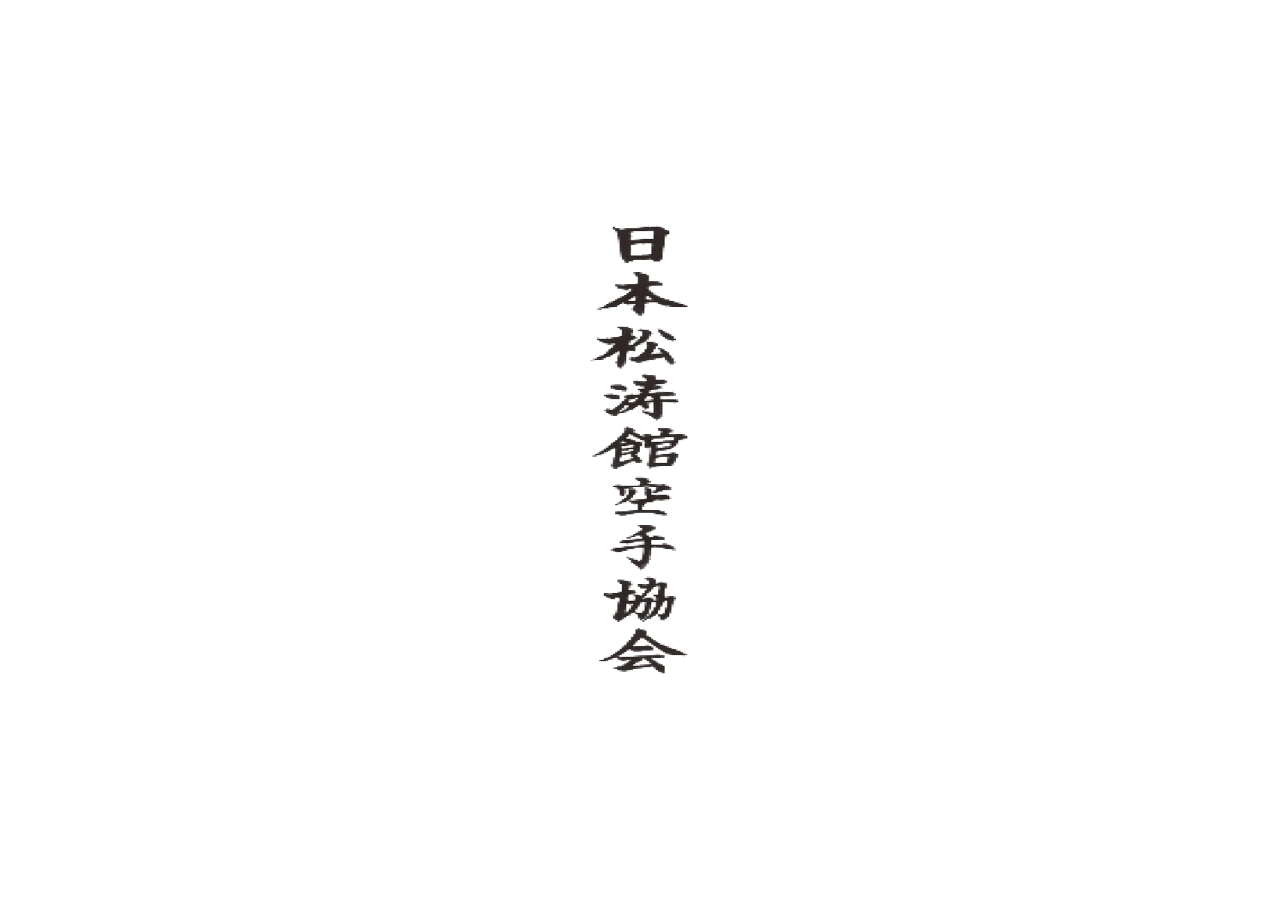
<file: index.html>
<!DOCTYPE html>
<html lang="en">

<head>
    <meta charset="UTF-8">
    <meta name="viewport" content="width=device-width, initial-scale=1.0">
    <title>Welcome</title>
    <!-- Add the favicon -->
    <link rel="icon" type="image/png" href="images/Picsart_24-09-05_20-36-35-712.jpg">

    <style>
        body {
            margin: 0;
            padding: 0;
            display: flex;
            justify-content: center;
            align-items: center;
            height: 100vh;
        }

        img {
            width: 100px;
            height: 450px;
            animation: disappear 2s infinite alternate linear;
        }
        @keyframes disappear {
            0% {
                opacity: 1;
            }

            50% {
                opacity: 0.5;
            }

            100% {
                opacity: 0;
            }
        }
    </style>
</head>

<body>
    <!-- <img src="images\Picsart_24-09-05_20-36-35-712.jpg" /> -->
    <img src="images\common_logo-2.png" alt="Logo" />

    <script>
        // Redirect to the next page after 3 seconds
        setTimeout(() => {
            window.location.href = "./jskahome.html"; // Replace with the URL of your next page
        }, 4000);
    </script>
    <script src="./js/secure.js"></script>
</body>

</html>
</file>
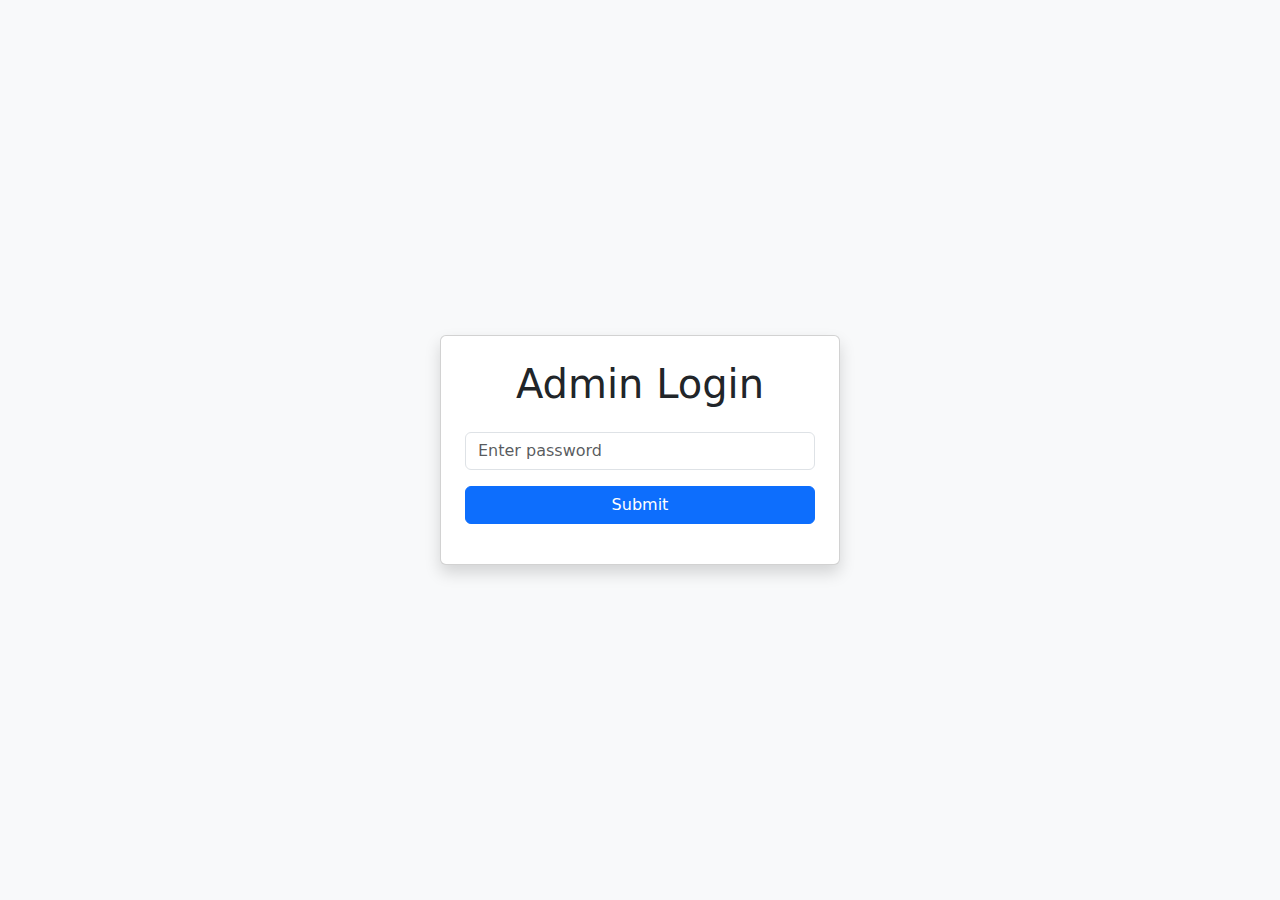
<file: adminindex.html>
<!DOCTYPE html>
<html lang="en">
<head>
  <meta charset="UTF-8">
  <meta name="viewport" content="width=device-width, initial-scale=1.0">
  <title>Admin Page</title>
  <!-- Bootstrap CSS -->
  <link href="https://cdn.jsdelivr.net/npm/bootstrap@5.3.0-alpha1/dist/css/bootstrap.min.css" rel="stylesheet">
</head>
<body class="bg-light">
  <!-- Password Input Section -->
  <div class="container d-flex justify-content-center align-items-center min-vh-100" id="passwordPrompt" >
    <div class="card shadow p-4 w-100" style="max-width: 400px;">
      <h1 class="text-center mb-4">Admin Login</h1>
      <div class="mb-3">
        <input type="password" id="passwordInput" class="form-control" placeholder="Enter password" />
      </div>
      <button id="submitPasswordButton" class="btn btn-primary w-100 mb-3">Submit</button>
      <p id="errorMessage" class="text-danger text-center d-none">Invalid password. Please try again.</p>
    </div>
  </div>
  <!-- Admin Content -->
  <div id="adminContent" class="container d-none">
    <div class="card shadow p-4">
      <h1 class="text-center mb-4">Admin Dashboard</h1>
      <div class="mb-3">
        <input type="file" id="imageInput" class="form-control" accept="image/*">
      </div>
      <div class="mb-3">
        <input type="text" id="textInput" class="form-control" placeholder="Enter text for image">
      </div>
      <div class="d-flex flex-wrap gap-2">
        <button id="uploadButton" class="btn btn-dark flex-fill">Events Upload</button>
        <button id="achievementUploadButton" class="btn btn-dark flex-fill">Achievements Upload</button>
        <button id="memberUploadButton" class="btn btn-dark flex-fill">Member Upload</button>
        <button id="blackbeltUploadButton" class="btn btn-dark flex-fill">Blackbelts Upload</button>
        <button id="posterUploadButton" class="btn btn-dark flex-fill">Poster Upload</button>
        <button id="slideUploadButton" class="btn btn-dark flex-fill">Slide Upload</button>
        <button id="aboutUploadButton" class="btn btn-success ">About images Upload</button>
      </div>
      <div class="mt-4">
        <h6 class="border-bottom pb-2">Events Uploaded Images</h6>
        <div id="eventsImageContainer" class="row row-cols-2 row-cols-md-4 g-3"></div>
        <h6 class="border-bottom pb-2 mt-4">Achievements Images</h6>
        <div id="achievementsImageContainer" class="row row-cols-2 row-cols-md-4 g-3"></div>
        <h6 class="border-bottom pb-2 mt-4">Members Images</h6>
        <div id="membersImageContainer" class="row row-cols-2 row-cols-md-4 g-3"></div>
        <h6 class="border-bottom pb-2 mt-4">Black Belt Images</h6>
        <div id="blackbeltsImageContainer" class="row row-cols-2 row-cols-md-4 g-3"></div>
        <h6 class="border-bottom pb-2 mt-4">Poster Images</h6>
        <div id="posterImageContainer" class="row row-cols-2 row-cols-md-4 g-3"></div>
        <h6 class="border-bottom pb-2 mt-4">Slide Images</h6>
        <div id="slideImageContainer" class="row row-cols-2 row-cols-md-4 g-3"></div>
        <h6 class="border-bottom pb-2 mt-4">About Images</h6>
        <div id="aboutImageContainer" class="row row-cols-2 row-cols-md-4 g-3"></div>
      </div>
    </div>
  </div>
  <!-- Bootstrap JS -->
  <script src="https://cdn.jsdelivr.net/npm/bootstrap@5.3.0-alpha1/dist/js/bootstrap.bundle.min.js"></script>
  <script>
    const correctPassword = "philipsDOJI65";
    document.getElementById("submitPasswordButton").addEventListener("click", () => {
      const enteredPassword = document.getElementById("passwordInput").value;
      if (enteredPassword === correctPassword) {
        document.getElementById("passwordPrompt").classList.add("d-none");
        document.getElementById("adminContent").classList.remove("d-none");
        const script = document.createElement('script');
        script.type = 'module';
        script.src = './js/admin.js';
        document.body.appendChild(script);
      } else {
        document.getElementById("errorMessage").classList.remove("d-none");
      }
    });
  </script>
  <script src="./js/secure.js"></script>
</body>
</html>
</file>
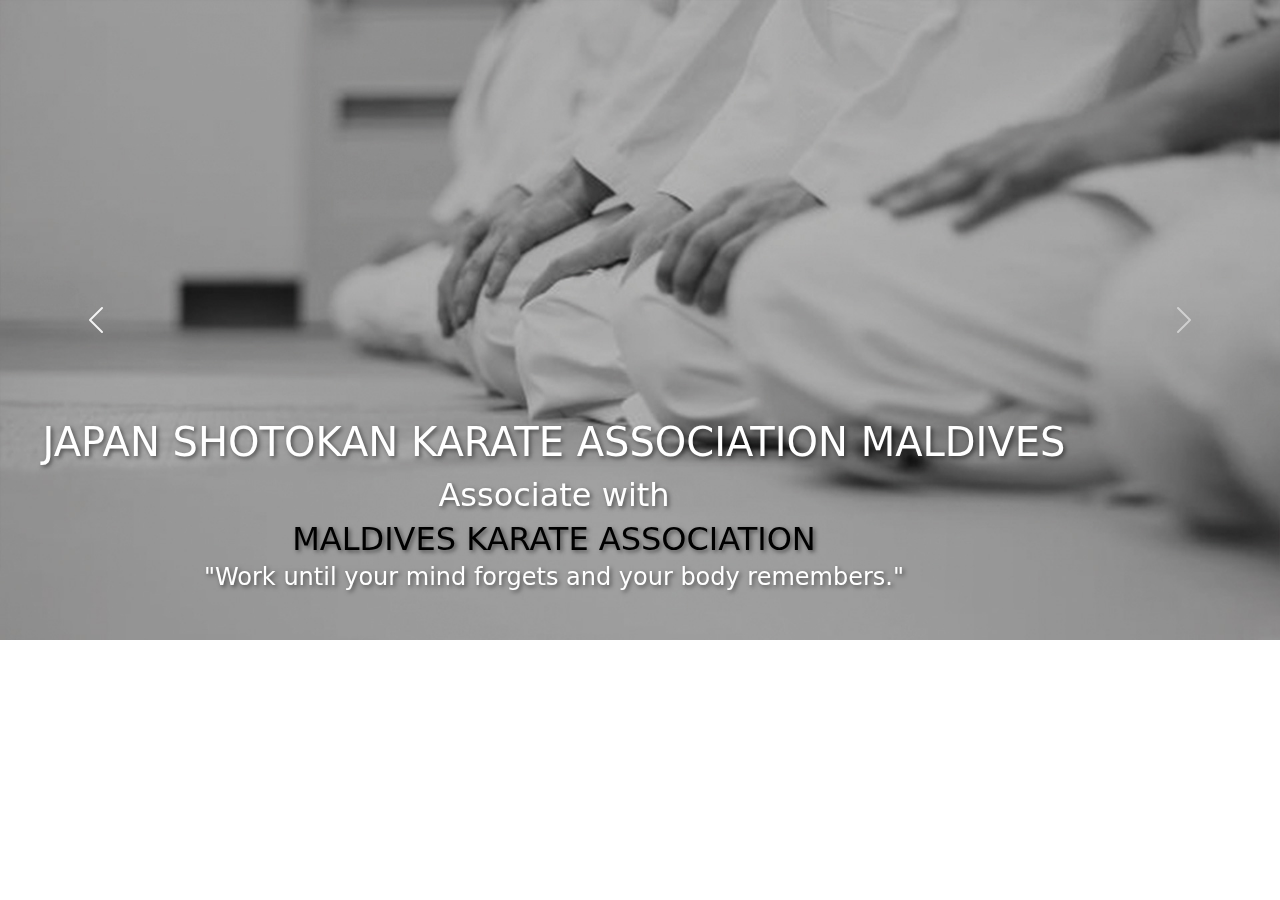
<file: demo.html>
<!DOCTYPE html>
<html lang="en">
<head>
    <meta charset="UTF-8">
    <meta name="viewport" content="width=device-width, initial-scale=1.0">
    <title>Document</title>
    <link rel="stylesheet" href="https://cdnjs.cloudflare.com/ajax/libs/font-awesome/4.7.0/css/font-awesome.min.css">
    <link rel="stylesheet" href="https://cdn.jsdelivr.net/npm/bootstrap@5.3.3/dist/css/bootstrap.min.css"
        integrity="sha384-QWTKZyjpPEjISv5WaRU9OFeRpok6YctnYmDr5pNlyT2bRjXh0JMhjY6hW+ALEwIH" crossorigin="anonymous">
    <link rel="stylesheet" href="https://cdn.jsdelivr.net/npm/bootstrap-icons@1.11.3/font/bootstrap-icons.css"
        integrity="sha384-tViUnnbYAV00FLIhhi3v/dWt3Jxw4gZQcNoSCxCIFNJVCx7/D55/wXsrNIRANwdD" crossorigin="anonymous">
    <style>
        .carousel-item {
            position: relative;
        }

        .carousel-caption {
            position: absolute;
            bottom: 20px;
            left: 20px;
            color: white;
            font-size: 18px;
            text-shadow: 2px 2px 4px rgba(0, 0, 0, 0.5); /* Optional: adds a shadow to the text for better visibility */
        }

        .carousel-caption h1 {
            font-size: 2.5rem;
            margin-bottom: 10px;
        }

        .carousel-caption h2 {
            font-size: 2rem;
            margin-bottom: 5px;
        }

        .carousel-caption h3 {
            font-size: 1.5rem;
        }

        /* Optional: Add some responsiveness */
        @media (max-width: 768px) {
            .carousel-caption h1 {
                font-size: 2rem;
            }
            .carousel-caption h2 {
                font-size: 1.5rem;
            }
            .carousel-caption h3 {
                font-size: 1.2rem;
            }
        }
    </style>
</head>
<body>
    <div id="carouselExample" class="carousel slide" data-bs-ride="carousel">
        <div class="carousel-inner">
            <div class="carousel-item active">
                <img src="images/hero.jpg" class="d-block w-100" alt="main image">
                <div class="carousel-caption d-none d-md-block bottom-left">
                    <h1>JAPAN SHOTOKAN KARATE ASSOCIATION MALDIVES</h1>
                    <h2>Associate with</h2>
                    <h2><span style="color: black;">MALDIVES KARATE ASSOCIATION</span></h2>
                    <h3>"Work until your mind forgets and your body remembers."</h3>
                </div>
            </div>
            <div class="carousel-item">
                <img src="images/hero.jpg" class="d-block w-100" alt="main image">
                <div class="carousel-caption d-none d-md-block bottom-left">
                    <h1>SHOTOKAN KARATE ASSOCIATION MALDIVES</h1>
                    <h2>Associate with</h2>
                    <h2><span style="color: black;">MALDIVES KARATE ASSOCIATION</span></h2>
                    <h3>"Work until your mind forgets and your body remembers."</h3>
                </div>
            </div>
        </div>
        <!-- Corrected Previous and Next buttons -->
        <button class="carousel-control-prev" type="button" data-bs-target="#carouselExample" data-bs-slide="prev">
            <span class="carousel-control-prev-icon" aria-hidden="true"></span>
            <span class="visually-hidden">Previous</span>
        </button>
        <button class="carousel-control-next" type="button" data-bs-target="#carouselExample" data-bs-slide="next">
            <span class="carousel-control-next-icon" aria-hidden="true"></span>
            <span class="visually-hidden">Next</span>
        </button>
    </div>

    <script src="https://cdn.jsdelivr.net/npm/bootstrap@5.3.0/dist/js/bootstrap.bundle.min.js"></script>
</body>
</html>
</file>
